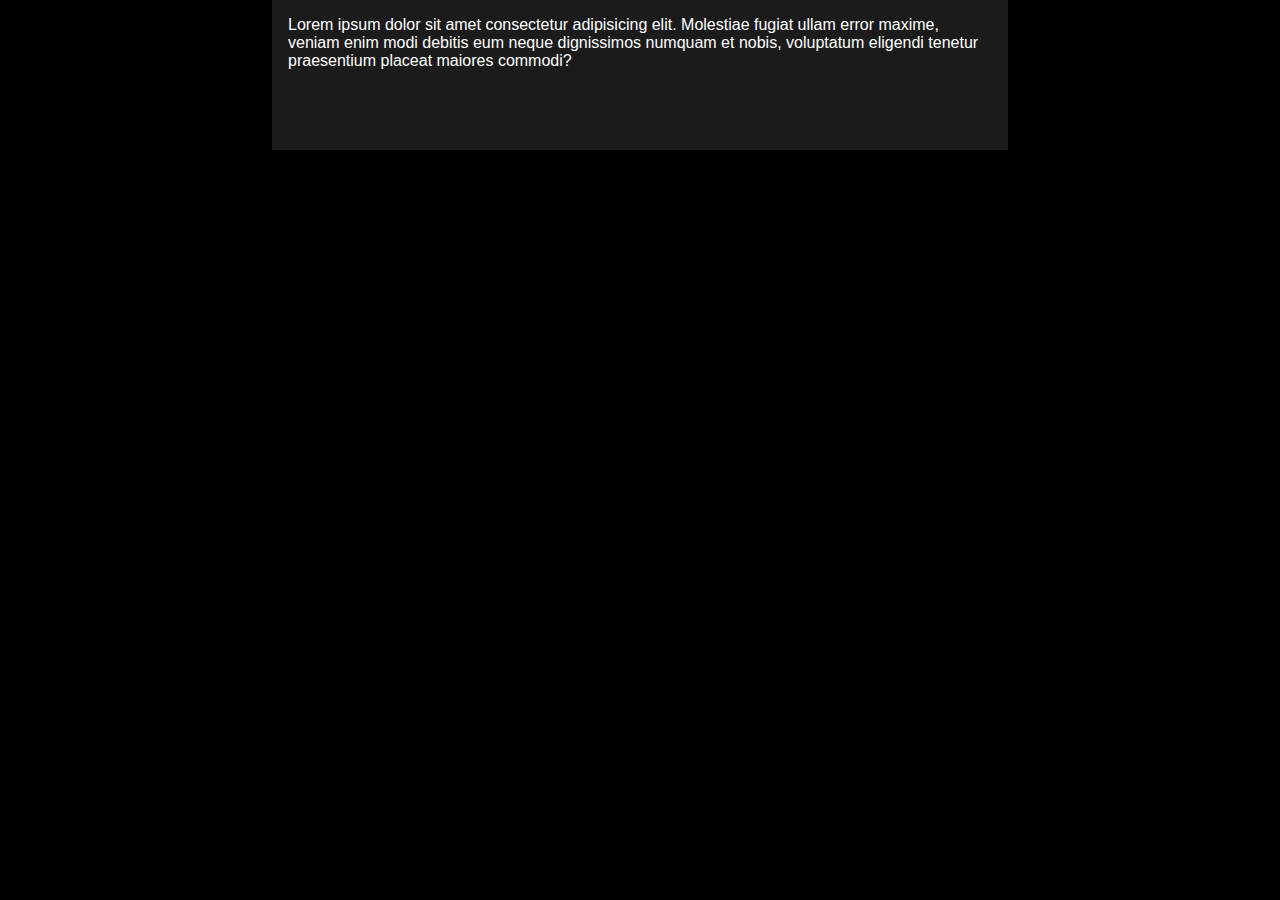
<file: gogo_anime_clone.html>
<!DOCTYPE html>
<html lang="en">
<head>
    <meta charset="UTF-8">
    <meta http-equiv="X-UA-Compatible" content="IE=edge">
    <meta name="viewport" content="width=device-width, initial-scale=1.0">
    <link rel="stylesheet" href="./docs/stylesheet.css">
    <title>Gogoanime | Watch anime online!</title>
</head>
<body>
    <div class="website-container">
        <p>Lorem ipsum dolor sit amet consectetur adipisicing elit.
             Molestiae fugiat ullam error maxime, veniam enim modi 
             debitis eum neque dignissimos numquam et nobis, voluptatum 
             eligendi tenetur praesentium placeat maiores commodi?

        </p>
    </div>

</body>
</html>
</file>
<file: docs/stylesheet.css>
/* ------------------ WEBSITE GENERAL STYLING ------------------ */
body{
    --background-color: black;
    --main_color: rgb(27, 27, 27);
    --accent_color1: rgb(233, 195, 25);
    --accent_color2: rgb(168, 168, 168);
    --accent_color3: gray;

    font-family: Arial, Helvetica, sans-serif;
    background-color: black;

    margin: 0;
    padding: 0;

    display: grid;
    justify-content: center;
    align-content: center;

    height: 100%;
}
.website-container{
    width: 55vw;

    height: 100%;

    padding: 0em 1em 2em;

    background-color: var(--main_color);
    color: white;
}
a{
    text-decoration: none;
    color: var(--accent_color1);
}
/* ------------------ WEBSITE HEADER CSS ------------------ */
.logo{
    height: 100px;
    width: auto;
    margin: 0em 1em 0em;
}
.header{
    margin: 0em 2em 2em;
    }
    .header ul li{
        list-style: none;
    }
        .top-bar{
            display: flex;
            margin: none;

            columns: 2;
            column-gap: 5em;
            align-items: center;

           
        }
        .top-bar a{
            color: var(--accent_color3);
            font-size: .8em;
        }
        .top-bar ul li{
            display: inline-block;
        }

        .nav-bar{
            margin: none;
            display: flex;

            columns: 2;
            align-items: center;


            width: 100%;
        }
        .nav-bar nav{
            width: 100%;
        }
            .nav-bar ul li{
                display: inline-block ;
                margin: 0em 1em 0em;
            }

.search-bar{
    background-color: var(--background-color);
    border: 1px solid var(--accent_color2);
    width: 100%;
    
    
}
    .search-bar input{
        background-color: transparent;
        border: none;
        color: var(--accent_color1);

        width: 85%;
        
        padding: 0.25em 0em  0.25em 0.5em;
    }
        
/* ------------------ WEBSITE BODY CONTAINER CSS ------------------ */
.website-content-container{
    display: grid;
    grid-template-columns: 2fr 1fr;
    
    column-gap: 1em;
}
.section-container{
    display: grid;    
    grid-template-rows: auto;

    row-gap: 2em;
}
    .cont-section{
        border: 1px solid var(--accent_color2);
    }
        .content-header{
            height: 40px;
            background-color: var(--accent_color1);
            
            color: var(--background-color);

            display: flex;
            align-items: center;
        }
        .content-header-img{
            width: 55px;
            height: auto;

            float: left;
        }
        .cont-section-inner{
            padding: 1em;
            
        }

/* recently-updated CSS section */
.recently-updated{
    display: grid;
    
}
    .recently-updated-content{
        display: grid;
        grid-template-columns: repeat(auto-fit, minmax(150px, 1fr));
        column-gap: 1em;
    }
        .anime-item{
            width:calc(100%) ;
            text-align: center;

            margin: 0;
            padding: 0;
        }
            .anime-item-poster{
                width: 100%;
                object-fit: cover;
            }
            .anime-item-details{
                padding: 1em;
                font-size: 0.8em;
            }
            .anime-item-details a{
                font-weight: bold;
            }

/* recently-added CSS section */
.recently-added{

}
.recently-added-content{

    display: grid;
    grid-template-columns: repeat(auto-fit, minmax(250px, 1fr));
    grid-template-rows: auto;

    row-gap: 1em;
    column-gap: 1em;
}
    .recently-added-item{

        display: flex;
        align-items: center;
        gap: 1em;
        
    }
        .recently-added-item img{
            width: 95px;
            height: 95px;

            object-fit: cover;
        }
        .recently-added-item-description{
            font-size: 0.75em;
            line-height: 0.5em;
        }
            .genre{
                color: var(--accent_color2);
            }
            .recently-added-title{
                line-height: 2em;
            }

/* upcoming CSS section */

.upcoming-content{
    display: grid;
    grid-template-columns: repeat(auto-fit, minmax(300px, 1fr));
    column-gap: 1em; 
    
    line-height: 2em;
    font-size: 0.75em;
}
</file>
